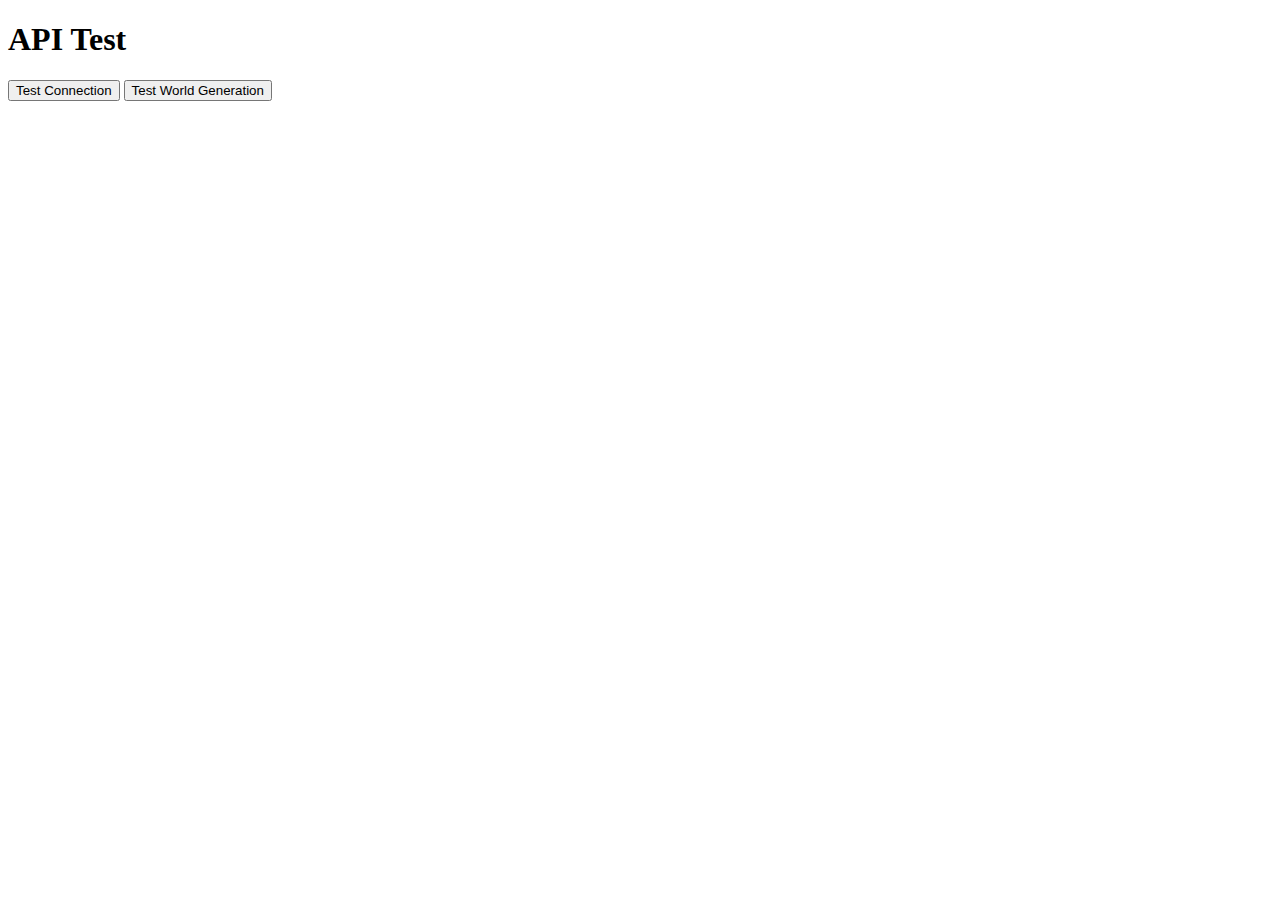
<file: frontend/test.html>
<!DOCTYPE html>
<html lang="en">
<head>
    <meta charset="UTF-8">
    <meta name="viewport" content="width=device-width, initial-scale=1.0">
    <title>API Test</title>
</head>
<body>
    <h1>API Test</h1>
    <button onclick="testConnection()">Test Connection</button>
    <button onclick="testWorldGeneration()">Test World Generation</button>
    <div id="output"></div>

    <script>
        const BACKEND_URL = 'http://localhost:8000';
        
        async function testConnection() {
            try {
                const response = await fetch(`${BACKEND_URL}/health`);
                const data = await response.json();
                document.getElementById('output').innerHTML = `<p>Connection test: ${JSON.stringify(data)}</p>`;
            } catch (error) {
                document.getElementById('output').innerHTML = `<p>Connection error: ${error.message}</p>`;
            }
        }
        
        async function testWorldGeneration() {
            try {
                const response = await fetch(`${BACKEND_URL}/api/world/generate`, {
                    method: 'POST',
                    headers: { 'Content-Type': 'application/json' },
                    body: JSON.stringify({
                        name: 'Test World',
                        geography: 'Mountains',
                        magic_systems: 'Arcane',
                        lore: 'Ancient history',
                        other: 'Test world'
                    })
                });
                const data = await response.json();
                document.getElementById('output').innerHTML = `<p>World generation test: ${JSON.stringify(data)}</p>`;
            } catch (error) {
                document.getElementById('output').innerHTML = `<p>World generation error: ${error.message}</p>`;
            }
        }
    </script>
</body>
</html>
</file>
